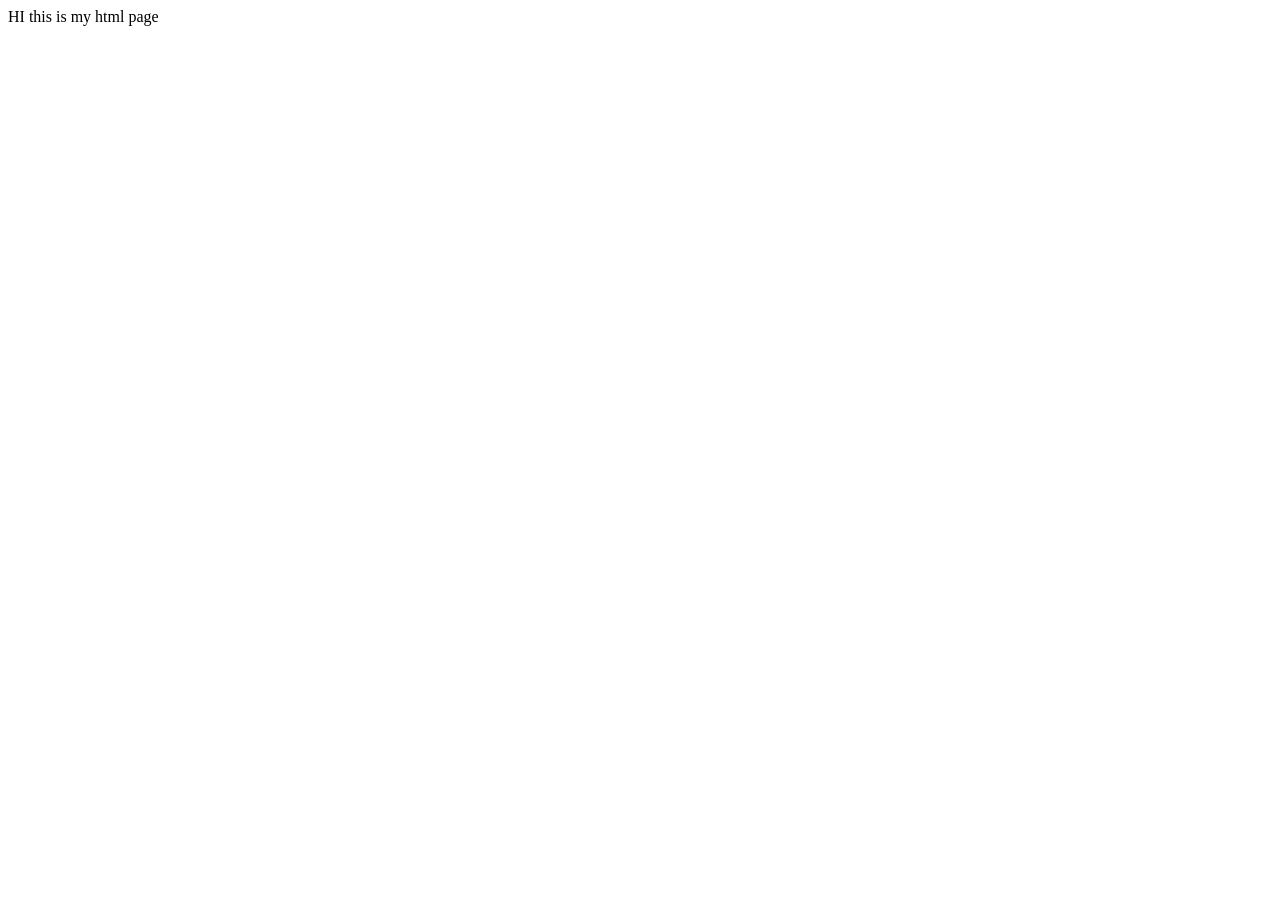
<file: templates/index.html>
<!DOCTYPE html>
<html lang="en">
<head>
    <meta charset="UTF-8">
    <meta name="viewport" content="width=<device-width>, initial-scale=1.0">
    <title>Document</title>
</head>
<body>
    <p1>HI this is my html page</p1>
</body>
</html>
</file>
